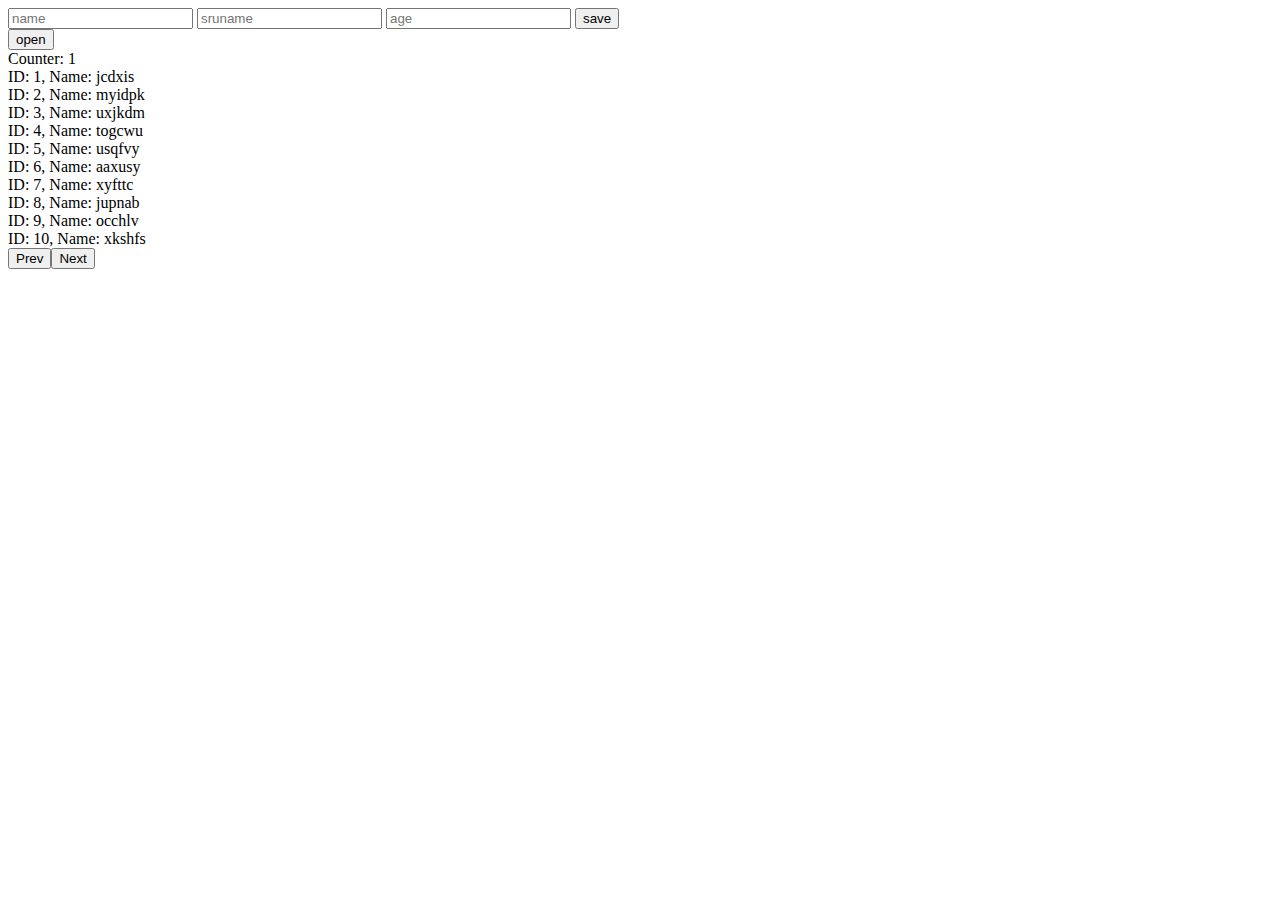
<file: JsHw_10/HW_10.html>
<!DOCTYPE html>
<html lang="en">
<head>
    <meta charset="UTF-8">
    <title>HW_10</title>
</head>
<body>
<form name = "F1">
    <input type="text" placeholder="name" name="username">
    <input type="text" placeholder="sruname" name="usersruname">
    <input type="number" placeholder="age" name="userage">
    <button id = 'save'>save</button>
</form>
<button id = 'allusers'>open</button>
<div class="space"></div>
<button id="prevButton">Prev</button>
<button id="nextButton">Next</button>
<script>
//Стоврити форму з трьома полями для name,sruname,age та кнопкою. При натисканні на кнопку зчитати данні з полів, та вивести об'єкт в документ. Іншими словами : заповниои форму, натиснули кнопку, під формою з'явився блок з вашим об'єктом
let users = [];
let form = document.getElementsByName('F1')[0];
form.onsubmit = function (ev){
    ev.preventDefault();
    let username = this.username.value;
    let usersruname = this.usersruname.value;
    let userage = this.userage.value;
    users.push({username, usersruname, userage});
    this.reset();
}
let btn1 = document.getElementById("allusers");
btn1.onclick = function (e){
    for(const man of users){
        let div = document.createElement(`div`);
        div.innerText = `user - ${man.username} ${man.usersruname}, age - ${man.userage}`;
        document.body.append(div);
    }
};

//є сторінка, на якій є блок, я кому знаходиьтся цифра. написати код, який при кожному перезавантажені сторінки буде додавати до неї +1
let counter = localStorage.getItem('counter') || 0;
counter++;
localStorage.setItem('counter', counter);
let div2 = document.createElement(`div`);
div2.textContent = `Counter: ${counter}`;
document.body.append(div2);
//Є сторінка index.html (назва довільна), при відвідуванні якої в локальне сховще, в масив sessions зберігається інформація про дату та час відвідування сторінки. Є ще сторінка sessions.html (назва довільна), при відвідуванні якої потрібно відмалювати всю інформацію про відвідування сторінки index.html. Інфу НЕ виводити в консоль, а побудувати дом структуру під кожн
const currentTime = new Date();
let sessions = JSON.parse(localStorage.getItem('sessions')) || [];
sessions.push({ date: currentTime.toISOString() });
localStorage.setItem('sessions', JSON.stringify(sessions));
//зробити масив на 100 об'єктів та дві кнопки prev next
//при завантажені сторінки з'являються перші 10 об'єктів.
    //При натисканні next виводяться настпні 10 об'єктів
//При натисканні prev виводяться попередні 10 об'єктів

const objectsContainer = document.createElement('div');
const prevButton = document.getElementById('prevButton');
const nextButton = document.getElementById('nextButton');

function generateRandomName(length) {
    let result = '';
    let characters = 'abcdefghijklmnopqrstuvwxyz';

    for (let i = 0; i < length; i++) {
        let randomIndex = Math.floor(Math.random() * characters.length);
        result += characters.charAt(randomIndex);
    }

    return result;
}

function createArray(number) {
    let arr = [];

    for (let i = 0; i < number; i++) {
        let id = i+1;
        let name = generateRandomName(6);
        arr[i] = { id, name };
    }

    return arr;
}

const objectsArray = createArray(100);

function display(startIndex, endIndex) {
    objectsContainer.innerHTML = '';

    for (let i = startIndex; i < endIndex; i++) {
        const objectDiv = document.createElement('div');
        objectDiv.innerText = `ID: ${objectsArray[i].id}, Name: ${objectsArray[i].name}`;
        objectsContainer.appendChild(objectDiv);
    }
}

let index = 0;
const itemsPerPage = 10;


nextButton.addEventListener('click', () => {
    if (index + itemsPerPage < objectsArray.length) {
        index += itemsPerPage;
        display(index, index + itemsPerPage);
    }
});

prevButton.addEventListener('click', () => {
    if (index - itemsPerPage >= 0) {
        index -= itemsPerPage;
        display(index, index + itemsPerPage);
    }
});
display(index, itemsPerPage);
document.body.appendChild(objectsContainer);
document.body.appendChild(prevButton);
document.body.appendChild(nextButton);

</script>
</body>
</html>
</file>
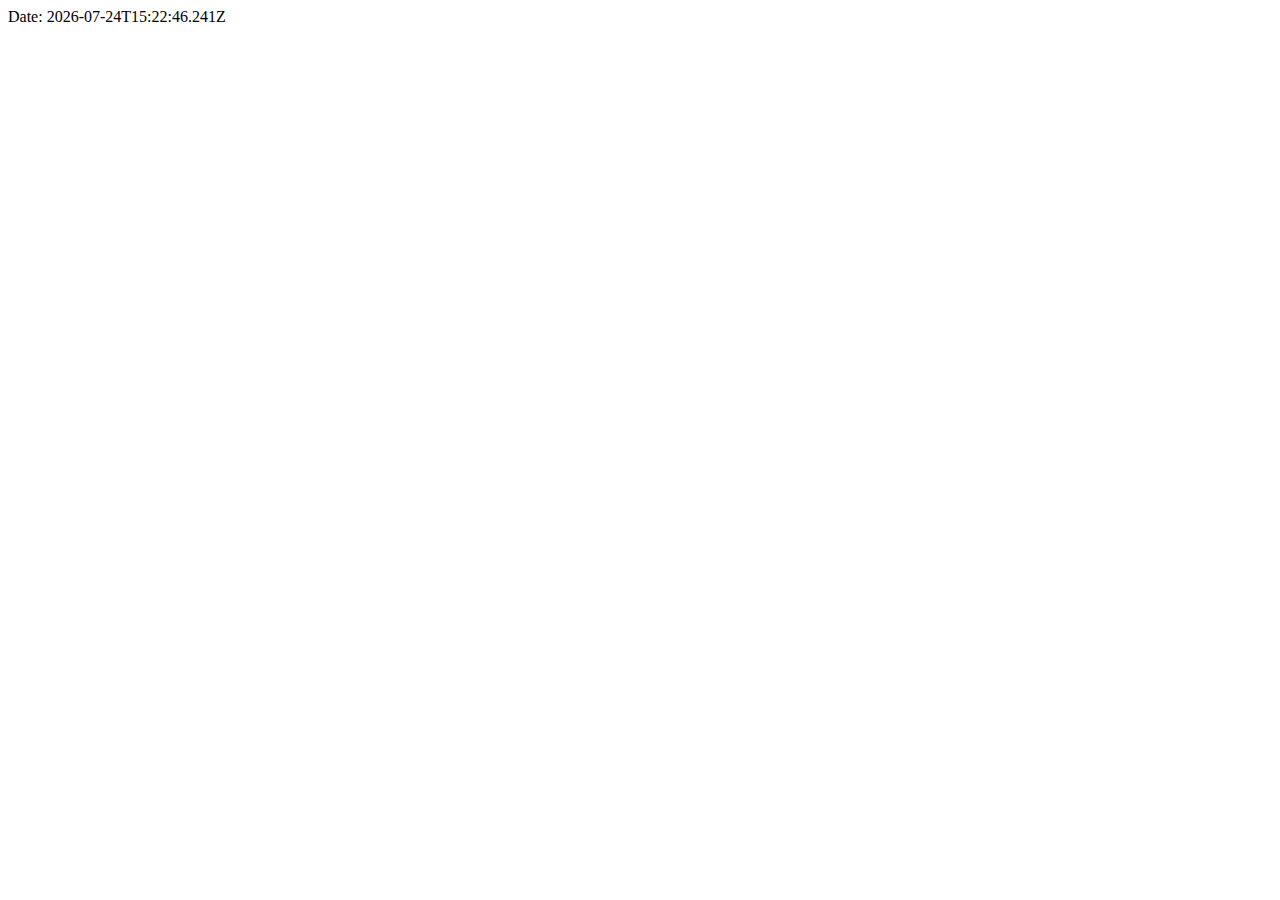
<file: JsHw_10/sessions.html>
<!DOCTYPE html>
<html lang="en">
<head>
    <meta charset="UTF-8">
    <title>Sessions</title>
</head>
<body>


<script>
    const sessions = JSON.parse(localStorage.getItem('sessions')) || [];
    const sessionsList = document.createElement(`div`);
    sessions.forEach(session => {
        const sessionDiv = document.createElement('div');
        sessionDiv.innerText = ` Date: ${session.date}`;
        sessionsList.appendChild(sessionDiv);
    })
    document.body.appendChild(sessionsList);
</script>
</body>
</html>
</file>
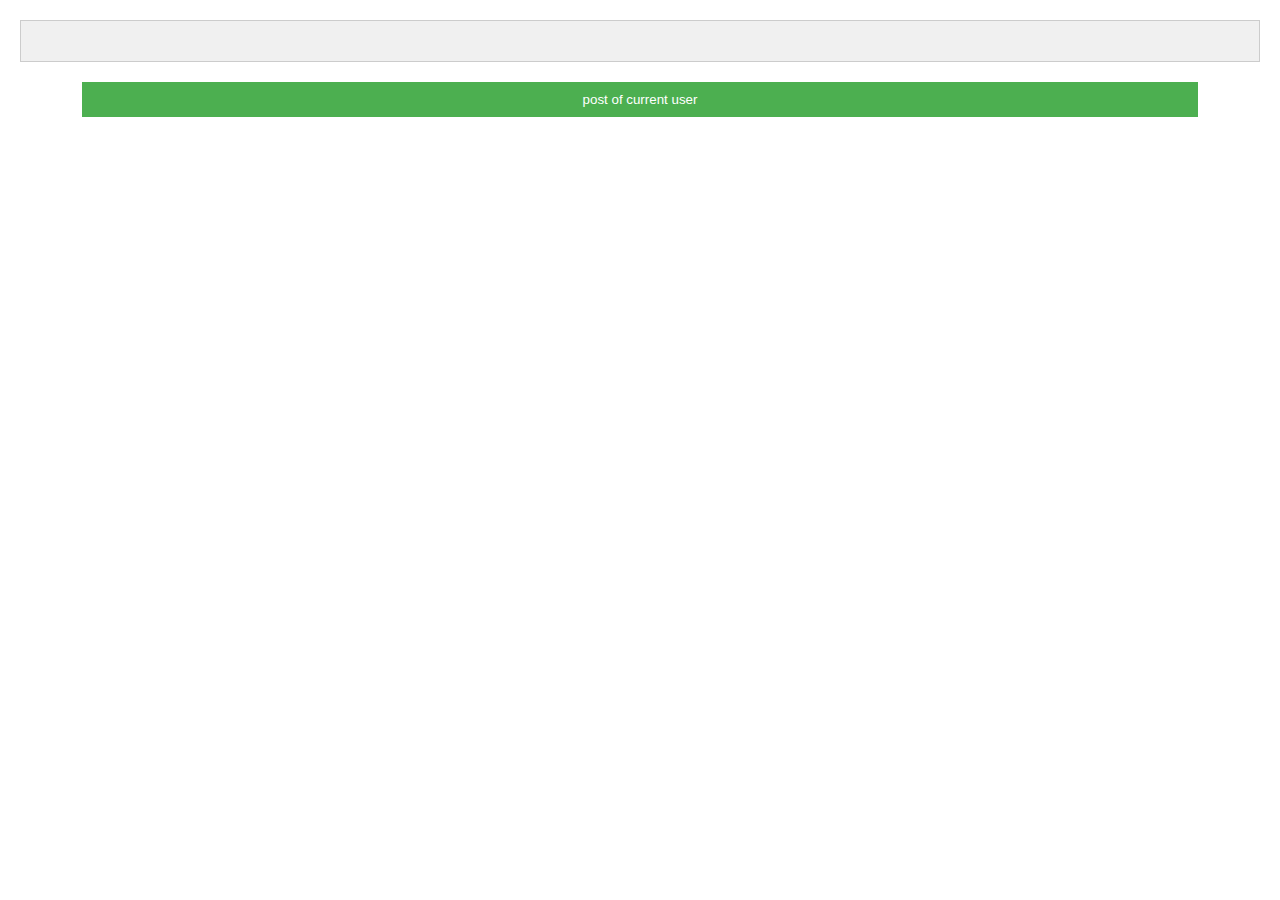
<file: mini-project/user-details.html>
<!DOCTYPE html>
<html lang="en" xmlns="http://www.w3.org/1999/html">
<head>
    <meta charset="UTF-8">
    <title>User</title>
    <link rel="stylesheet" href="STuser.css">
</head>

<body>

<div id='bod'></div>
<button id='title'>post of current user</button>
<div id='tle'></div>
<script>
    let url = new URL(location.href);
    let userJSON = url.searchParams.get(`value`);
    let user = JSON.parse(userJSON);
    let detailsElement = document.getElementById(`bod`);
    detailsElement.innerHTML = `
        <h2>User Details</h2>
        <p>ID: ${user.id}</p>
        <p>Name: ${user.name}</p>
        <p>Email: ${user.email}</p>
        <p>Phone: ${user.phone}</p>
        <p>Address: ${user.address.city}, ${user.address.street}, ${user.address.suite}</p>
        <p>Website: ${user.website}</p>`;

    let btn2 = document.getElementById(`title`);
    btn2.onclick = function (e) {
        fetch(`https://jsonplaceholder.typicode.com/users/${user.id}/posts`)
            .then(value => value.json())
            .then(value => {
                let div = document.getElementById(`tle`);
                div.innerHTML = '';
                for (const user1 of value) {
                    let postBlock = document.createElement(`div`);
                    postBlock.className = "post-block";
                    postBlock.innerHTML = `<p>${user1.title}</p>`;

                    let btn3 = document.createElement(`button`);
                    btn3.innerText = `Post Details`;
                    btn3.className = "post-details-btn";
                    btn3.onclick = function (e) {
                        window.location.href = `post-details.html?value=` + JSON.stringify(user1);
                    };
                    let post = document.createElement('div');
                    post.className = "post"
                    post.appendChild(postBlock);
                    post.appendChild(btn3);
                    div.appendChild(post);
                }
            })
    };
</script>
</body>
</html>
</file>
<file: mini-project/STuser.css>
body {
    font-family: Arial, sans-serif;
    margin: 20px;
}

#bod {
    background-color: #f0f0f0;
    padding: 20px;
    border: 1px solid #ccc;
    margin-bottom: 20px;
}

#title {
    width: 90%;
    margin: 20px auto;
    padding: 10px;
    background-color: #4caf50;
    color: white;
    border: none;
    cursor: pointer;
    display: block;
}

#tle {
    display: flex;
    flex-wrap: wrap;
    justify-content: space-between;
}

.post{
    width: 19%;
    height: 200px;
}

.user-block {
    width: 19%;
    height: 10%;
    border: 1px solid #ccc;
    color: #f9f9f9;
}

.post-block {
    width: 100%;
    height: 100px;
    padding: 10px;
    border: 1px solid #ccc;
    background-color: blue;
    color: #f0f0f0;
}

.post-details-btn {
    margin-top: 10px;
    padding: 5px;
    background-color: goldenrod;
    width: 100%;
}
</file>
